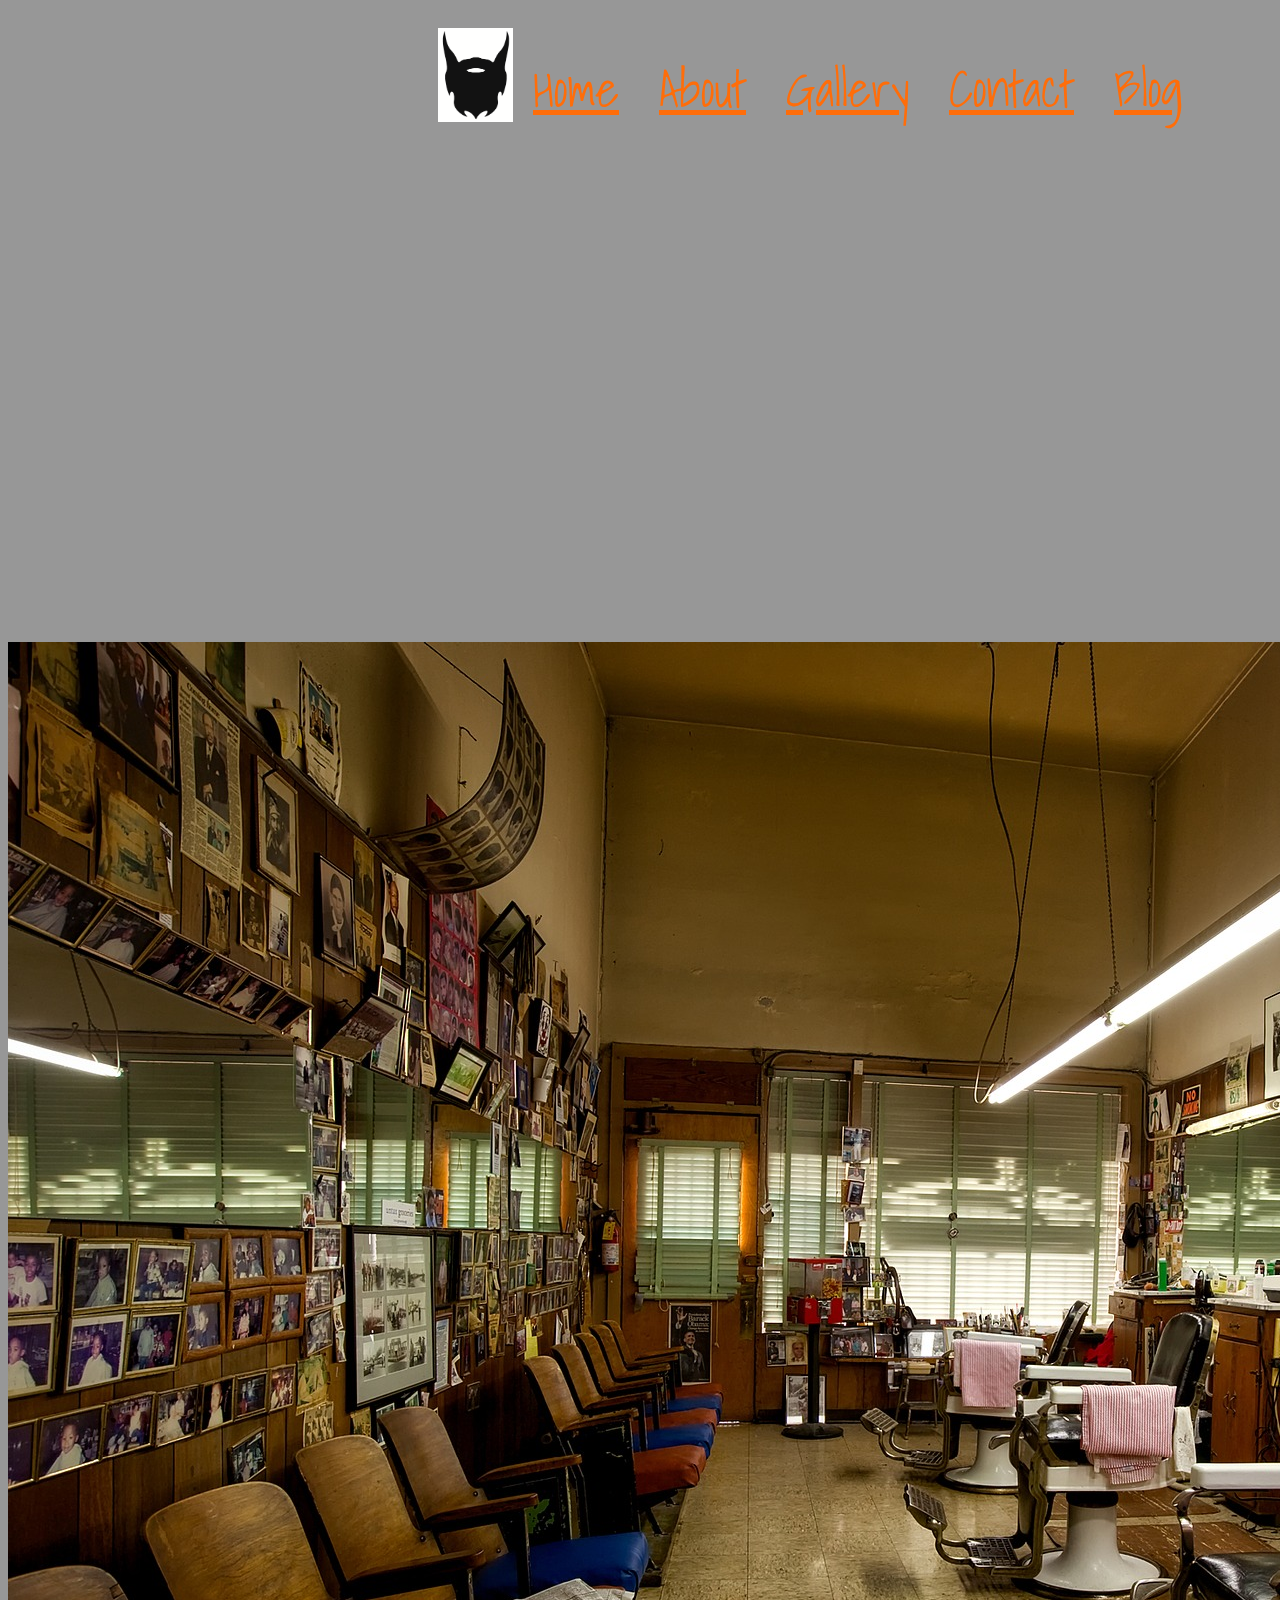
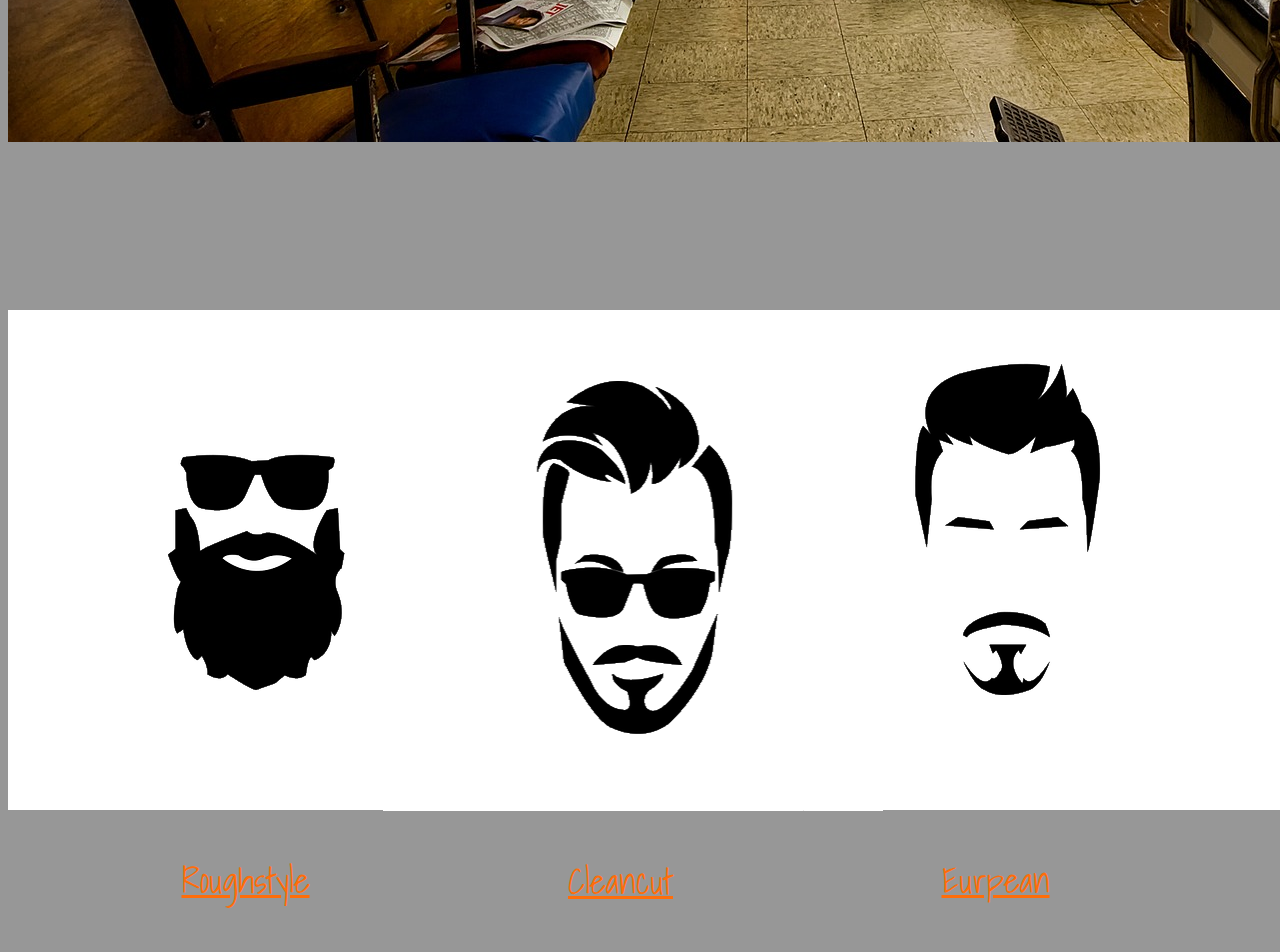
<file: Home/index.html>
<!DOCTYPE html>
<html lang="en"></html>
<head>
    <meta charset="UTF-8">
    <meta name="viewport" content="width=device-width, initial-scale=1.0">
    <link rel="stylesheet" href="mainpage.style.css">
    <title>Barbershop Checkpoint</title>
    <link href="https://fonts.googleapis.com/css2?family=Shadows+Into+Light&display=swap" rel="stylesheet">
</head>
<body>
 
    <div class="parent" class="autogrid">
        <div class="header" id="myheader">
                <nav class="nav">
                    <a href="../Images/beardlogo.png"><img src="../Images/beardlogo.png" class="beard" alt=""></a>
                    <a href="../Home/index.html"class="home">Home</a>
                    <a href="../About/about.html"class="about">About</a>
                    <a href="../Gallery/gallery.html"class="gallery">Gallery</a>
                    <a href="../Contact/contact.html"class="contact">Contact</a>
                    <a href="../Blog/blog.index.html"class="Blog">Blog</a>
                </nav>
        </div>
        <div class="Leftheader"></div>
        <div class="Middle-Header"></div>
        <div class="Rightheader"></div>
        <div class="wholebody"></div>
        <div class="leftfooter"><img src=".././Images/beardrusticwithsunglasses.png" class="image"alt=""><nav><a href="../Gallery/gallery.html"</nav>
                <p>Roughstyle</p></div>
        <div class="MLfooter"><img src=".././Images/cleanwithsunglasses.png" class="image" alt=""><nav><a href="../Gallery/gallery.html"</nav>
                <p>Cleancut</p></div>
        <div class="MRfooter"><img src=".././Images/beardsmall.png" class="image" alt=""><nav><a href="../Gallery/gallery.html"</nav>
                <p>Eurpean</p></div>
        <div class="Rightfooter"><img src=".././Images/beardhairandsunglasses.png" class="image" id="myheader" alt=""><nav><a href="../Gallery/gallery.html"</nav>
                <p>Super Shaggy</p>
        <script>
                        function myFunction() {
                        document.getElementById("myheader").style.color = "red";
                        }
                        function myFunction() {
                        document.getElementsByID("myheader").style.color = "red"
                        }
                        window.onscroll = function() {myFunction()};
        
                        const header = document.getElementById("myheader");
                        const sticky = header.offsetTop;
        
                        function myFunction() {
                        if (window.pageYOffset > sticky) {
                        header.classList.add("sticky");
                        } else {
                        header.classList.remove("sticky");
                        }
                        }
                        console.log();
                        //function myFunction() {
                        //document.getElementById("autogrid").style.color = "red";

        </script>
      </div>
      
</body>
</html>
</file>
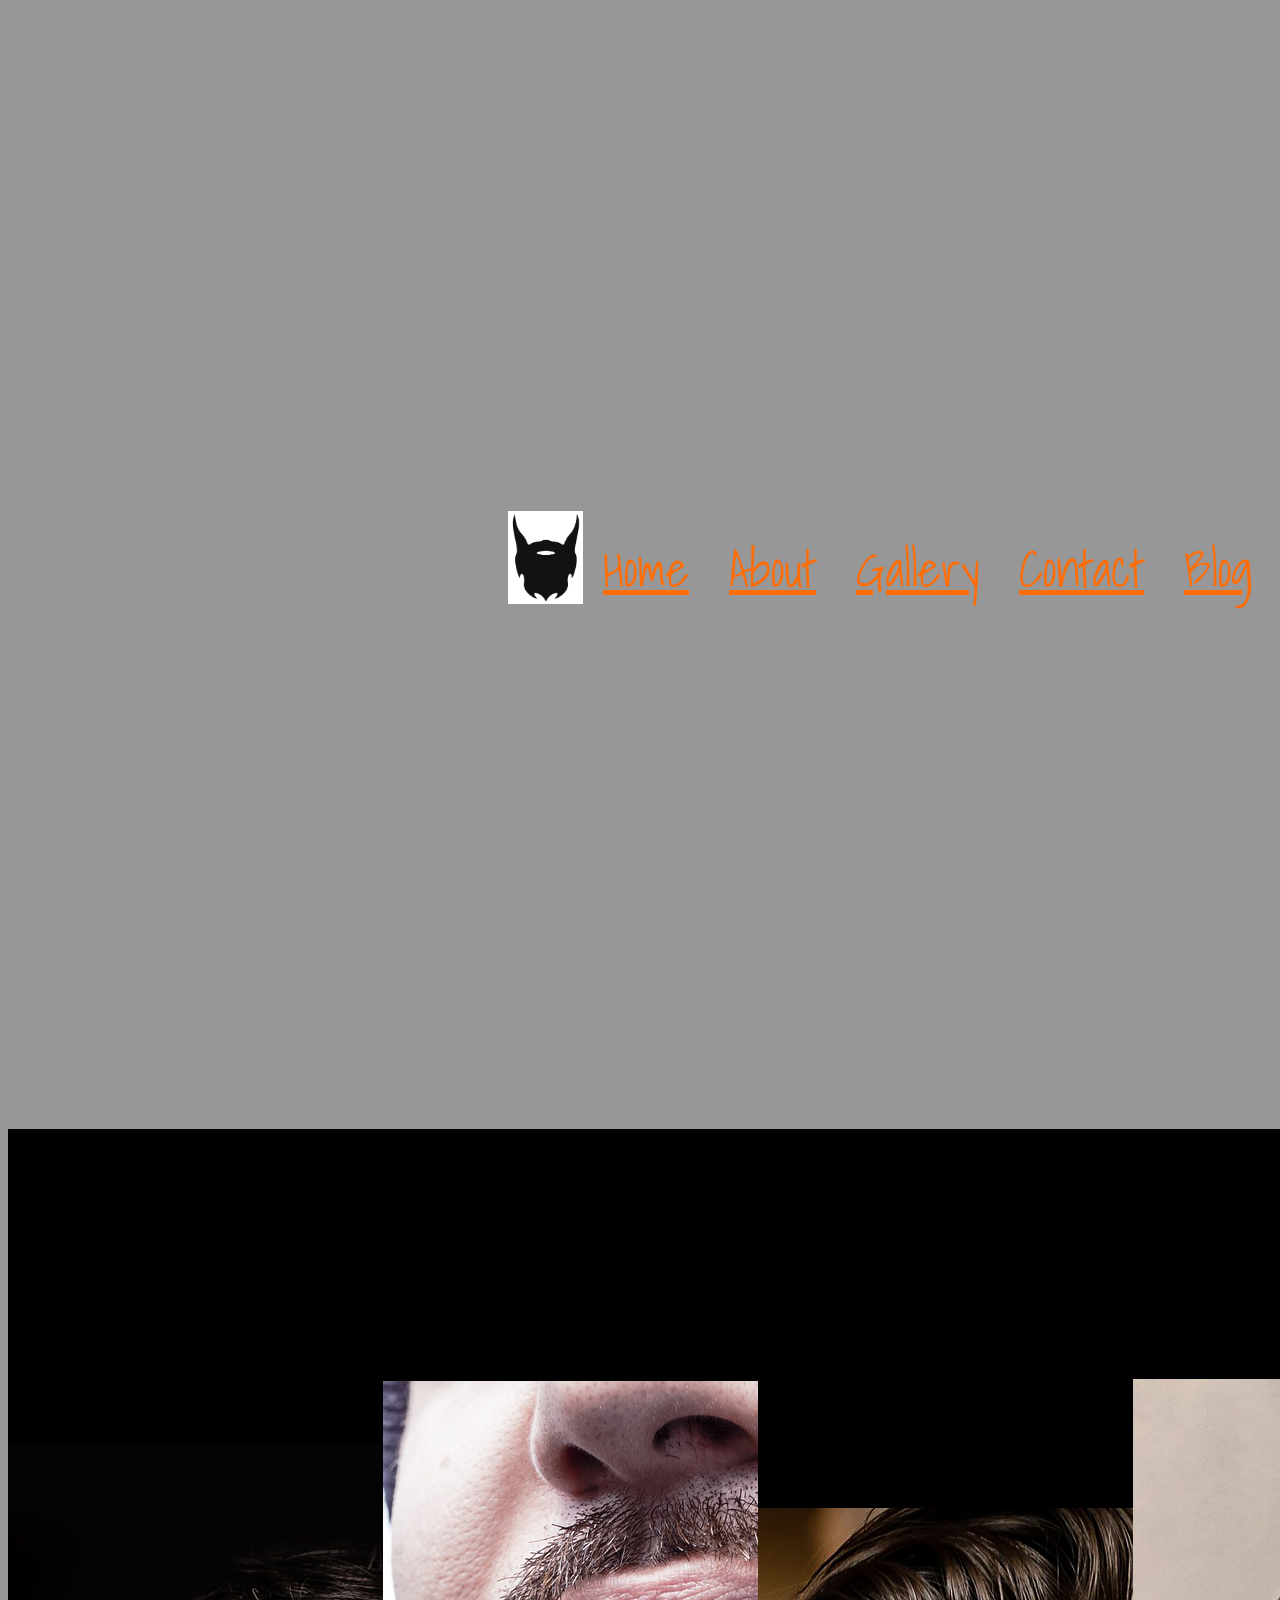
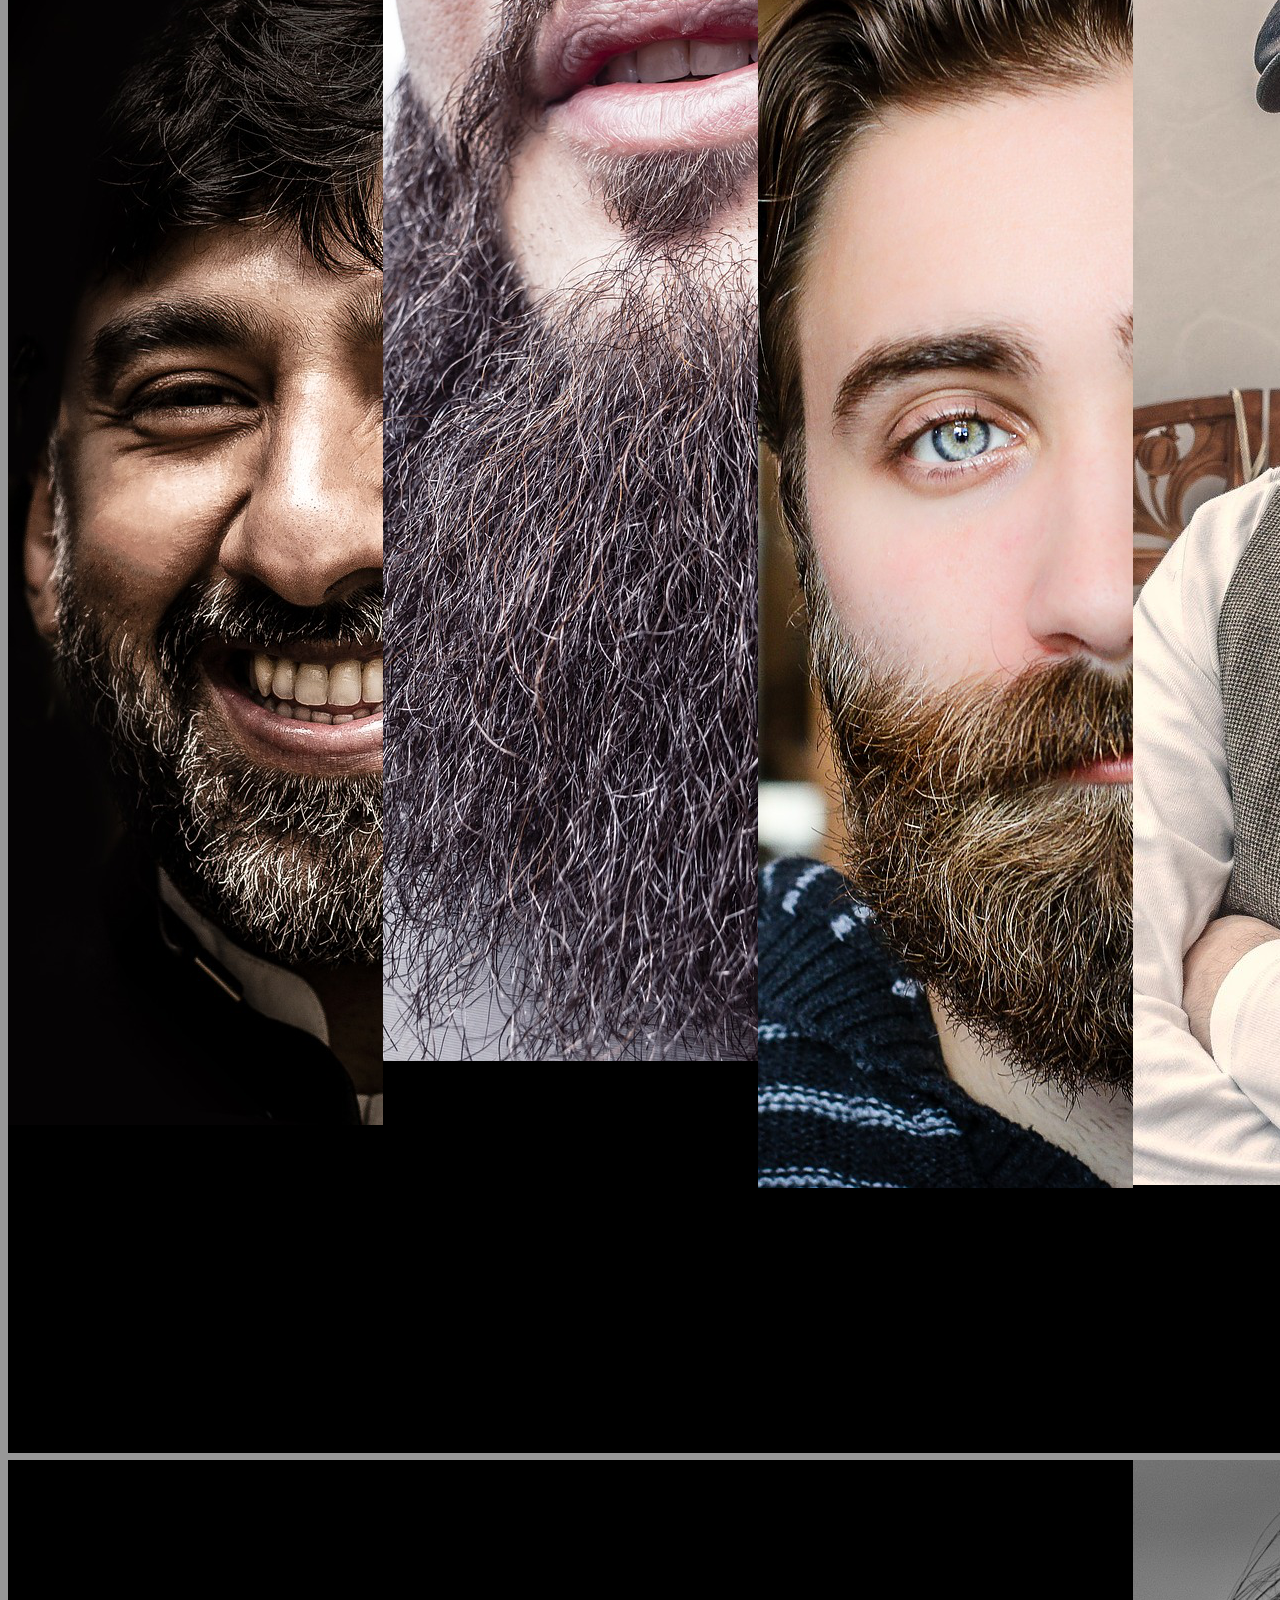
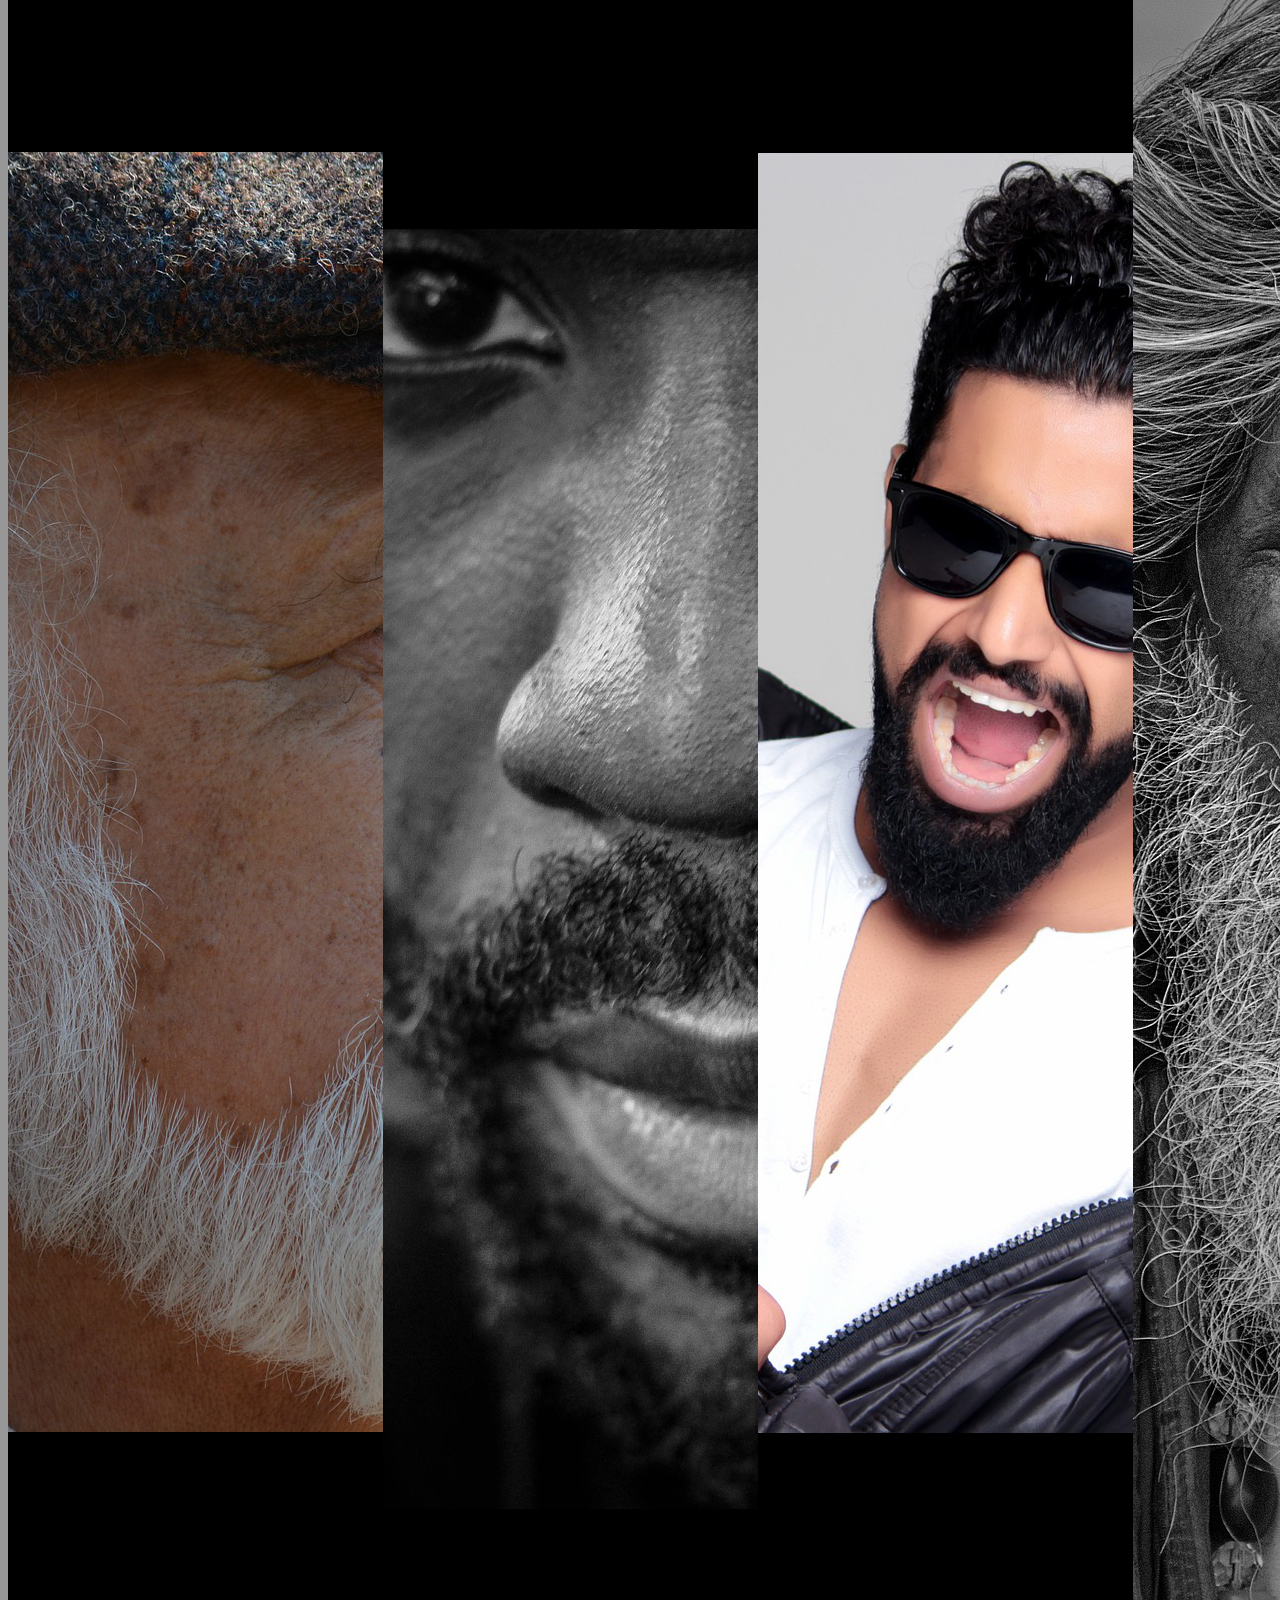
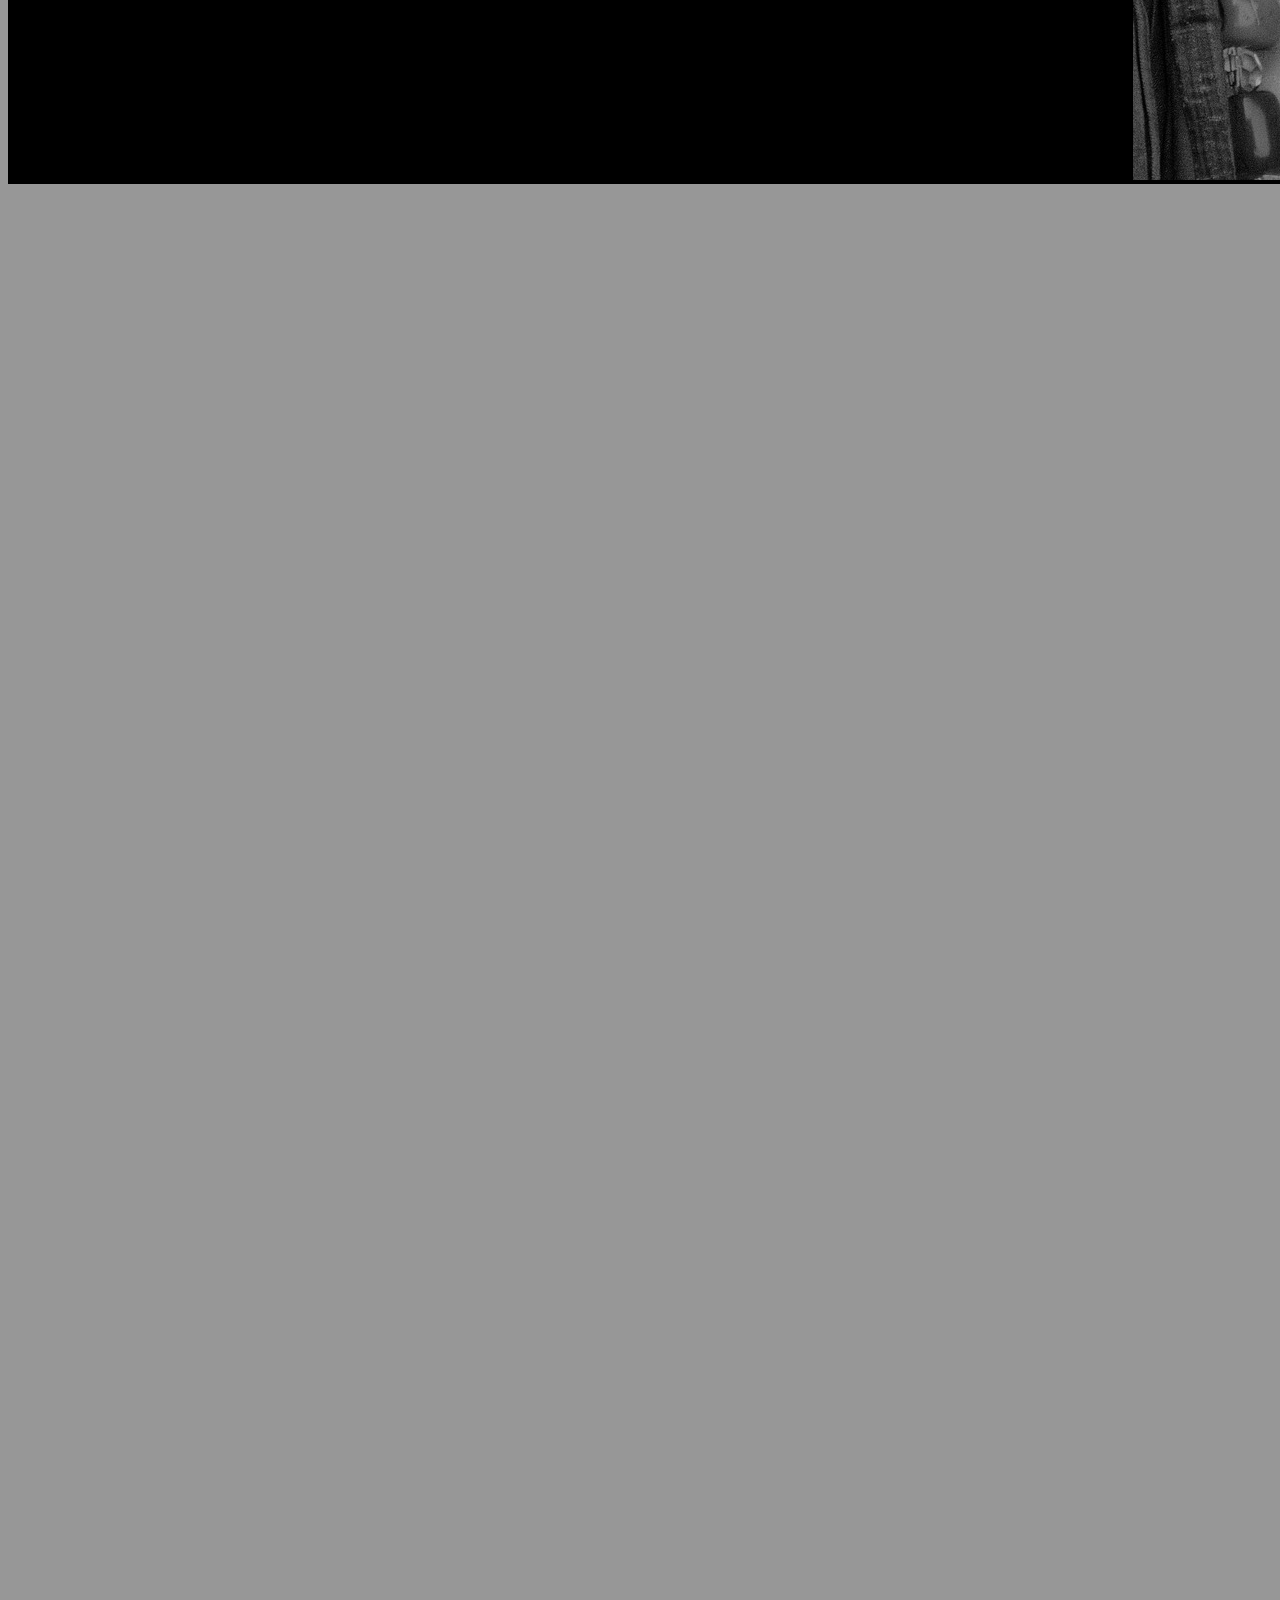
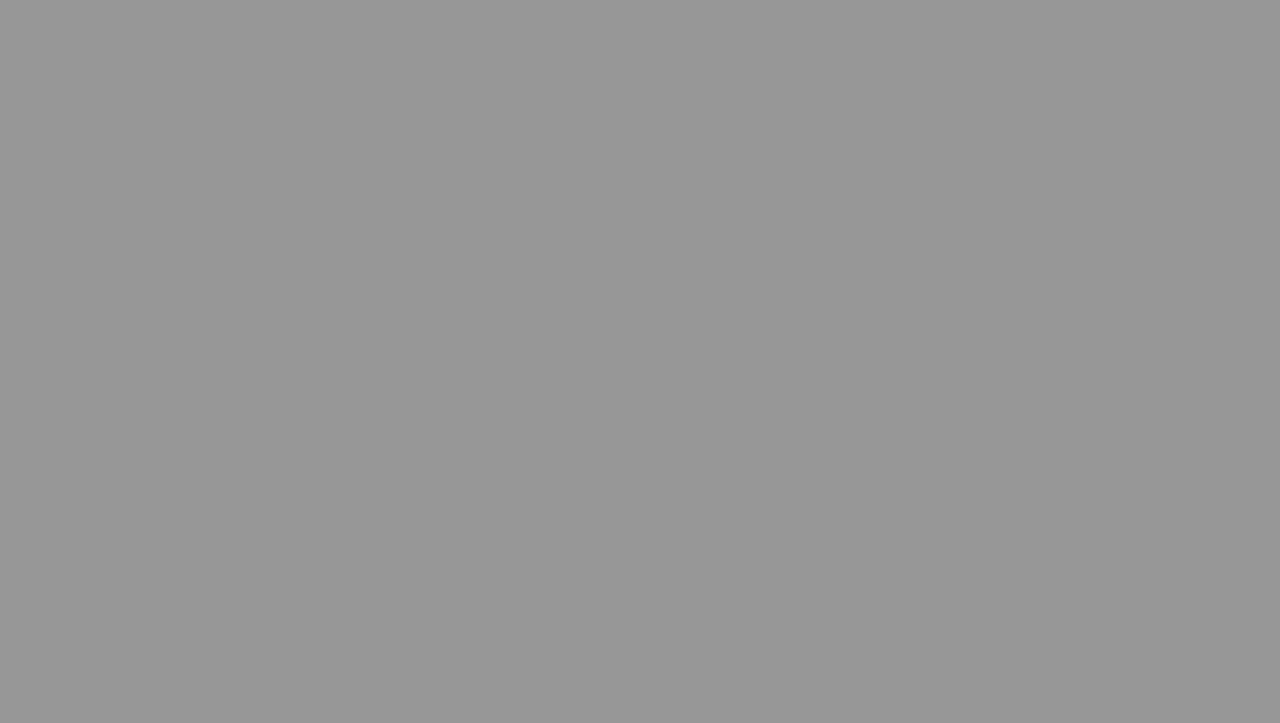
<file: Gallery/gallery.html>
<!DOCTYPE html>
<html lang="en">
<head>
    <meta charset="UTF-8">
    <meta name="viewport" content="width=device-width, initial-scale=1.0">
    <link rel="stylesheet" href="gallerystyle.css">
    <link href="https://fonts.googleapis.com/css2?family=Shadows+Into+Light&display=swap" rel="stylesheet">
    <title>Document</title>
</head>
<body>
      <div class="parent" class="autogrid">
         <div class="header" id="myheader">
            <nav class="nav">
                <a href="../Images/beardlogo.png"><img src="../Images/beardlogo.png" class="beard" alt=""></a>
                <a href="../Home/index.html"class="home">Home</a>
                <a href="../About/about.html"class="about">About</a>
                <a href="../Gallery/gallery.html"class="gallery">Gallery</a>
                <a href=".././contact.html"class="contact">Contact</a>
                <a href=""class="Blog">Blog</a>
            </nav>
        </div>
        <div class="rtheader"></div>
        <div class="img1"><img src="../Images/beard-1866984_1920.png" class="image"alt=""></div>
        <div class="img2"><img src="../Images/beard-698509_1920.png" class="image"alt=""></div>
        <div class="img3"><img src="../Images/beard-1845166_1920.png" class="image"alt=""></div>
        <div class="img4"><img src="../Images/man-1209137_1920.png" class="image"alt=""></div>
        <div class="img5"><img src="../Images/man-1399961_1920.png" class="image"alt=""></div>
        <div class="img6"><img src="../Images/man-872004_1920.png" class="image"alt=""></div>
        <div class="img7"><img src="../Images/person-1504317_1920.png" class="image"alt=""></div>
        <div class="img8"><img src="../Images/portrait-3052641_1920.png" class="image"alt=""></div>
        <div class="img9"></div>
        <div class="img10"></div>
        <div class="img11"></div>
        <div class="img12"></div>
        <div class="footer"></div>
      </div>
      <script>
        function myFunction() {
        document.getElementById("myheader").style.color = "red";
        }
        function myFunction() {
        document.getElementsByID("myheader").style.color = "red"
        }
        window.onscroll = function() {myFunction()};

        const header = document.getElementById("myheader");
        const sticky = header.offsetTop;

        function myFunction() {
        if (window.pageYOffset > sticky) {
        header.classList.add("sticky");
        } else {
        header.classList.remove("sticky");
        }
        }
        console.log();
        //function myFunction() {
        //document.getElementById("autogrid").style.color = "red";

</script>
     <script src="script.js"></script>
</body>

</html>
</file>
<file: Home/mainpage.style.css>
.parent {
    display: grid;
    grid-template-columns: repeat(auto-fill,minmax(250px,1fr));
    grid-template-rows: repeat(4, 1fr);
    grid-column-gap: 125px;
    grid-row-gap:0px;}
.header { grid-area: 1 / 1 / 2 / 5;}
.content{
        padding: 16px;
    }
.sticky{position: fixed;
            top: 0;
            width: 100%;}
.sticky + .content{padding-top: 102px;
    }
.Leftheader { grid-area: 1 / 1 / 2 / 2;}
.logo{width: 100px;
        height: 50px;}
.Middle-Header { grid-area: 1 / 2 / 2 / 4; }
.Rightheader { grid-area: 1 / 4 / 2 / 5; }
.wholebody { grid-area: 2 / 1 / 4 / 5;
               background-image:url(../Images/barbershop.jpg);
               height:1100px;
               width:2000px;}
  .leftfooter { grid-area: 4/ 1 / 5/ 2;}
  .MLfooter { grid-area: 4/ 2 / 5/ 3;}
  .MRfooter { grid-area: 4/ 3 / 5 / 4;}
  .Rightfooter { grid-area: 4/ 4 / 5 / 5;}
  p{display: flex;
    justify-content: center;
    font-size: 35px;
    padding-left: 225px;
    color: #ff6d09;
  }
a{color:  #ff6d09}
.nav {
     font-size: 50px;
     display: flex;
     justify-content:center;
     margin: 20px;}
.home {padding: 20px;}
.about{padding: 20px;}
.gallery{padding: 20px;}
.contact{padding: 20px;}
.Blog{padding: 20px;}
.beard{width: 75px;}
body{font-family: 'Shadows Into Light', cursive;
    background-color: #979797;
}
a:hover{background-color: skyblue;}
.parent.auto-grid {
  --auto-grid-min-size: 16rem;
  display: grid;
  grid-template-columns: repeat(auto-fill, minmax(var(--auto-grid-min-size), 1fr));
  grid-gap: 1rem;
}
</file>
<file: Gallery/gallerystyle.css>
.parent {
        display: grid;
        grid-template-columns: repeat(auto-fill,minmax(250px,1fr));
        grid-template-rows: 0.5fr repeat(3, 0.6fr) 0.5fr;
        grid-column-gap: 125px;
        grid-row-gap:0px;
        grid-template-areas:
          "header header header header"
          "img1 img2 img3 img4"
          "img5 img6 img7 img8"
          "img9 img10 img11 img12"
          "footer footer footer footer";
      }
      body{background-color: #979797;
           font-family: 'Shadows Into Light', cursive;}
      .beard{ width: 75px;
        }
        .nav {
          font-size:50px;
          display: flex;
          justify-content:center;
          align-items: center;
          margin: 500px;}
        a:hover{color:#ff6d09 ;}
        a{color:#ff6d09
          }
      .header {
        display: grid;
        grid-template-columns: 0.6fr 1.8fr 0.6fr;
        grid-template-rows: 1fr;
        gap: 0px 0px;
        grid-template-areas:
          "Logo navigation rtheader";
        grid-area: header;
        }
      .content{
        padding: 16px;
        }
      .sticky{position: fixed;
            top: 0;
            width: 100%;}
      .sticky + .content{padding-top: 102px;
        }

      .navigation { grid-area: navigation; }
      .rtheader { grid-area: rtheader; }
      .img1 { grid-area: img1; }
      .img2 { grid-area: img2; }
      .img3 { grid-area: img3; }
      .img4 { grid-area: img4; }
      .img5 { grid-area: img5; }
      .img6 { grid-area: img6; }
      .img7 { grid-area: img7; }
      .img8 { grid-area: img8; }
      .img9 { grid-area: img9; }
      .img10 { grid-area: img10; }
      .img11 { grid-area: img11; }
      .img12 { grid-area: img12; }
      .footer { grid-area: footer; }
      .home {padding: 20px;}
      .about{padding: 20px;}
      .gallery{padding: 20px;}
      .contact{padding: 20px;}
      .Blog{padding: 20px;}
      .beard{width: 75px;}
      .auto-grid {
        --auto-grid-min-size: 16rem;
        display: grid;
        grid-template-columns: repeat(auto-fill, minmax(var(--auto-grid-min-size), 1fr));
        grid-gap: 1rem;
      }
</file>
